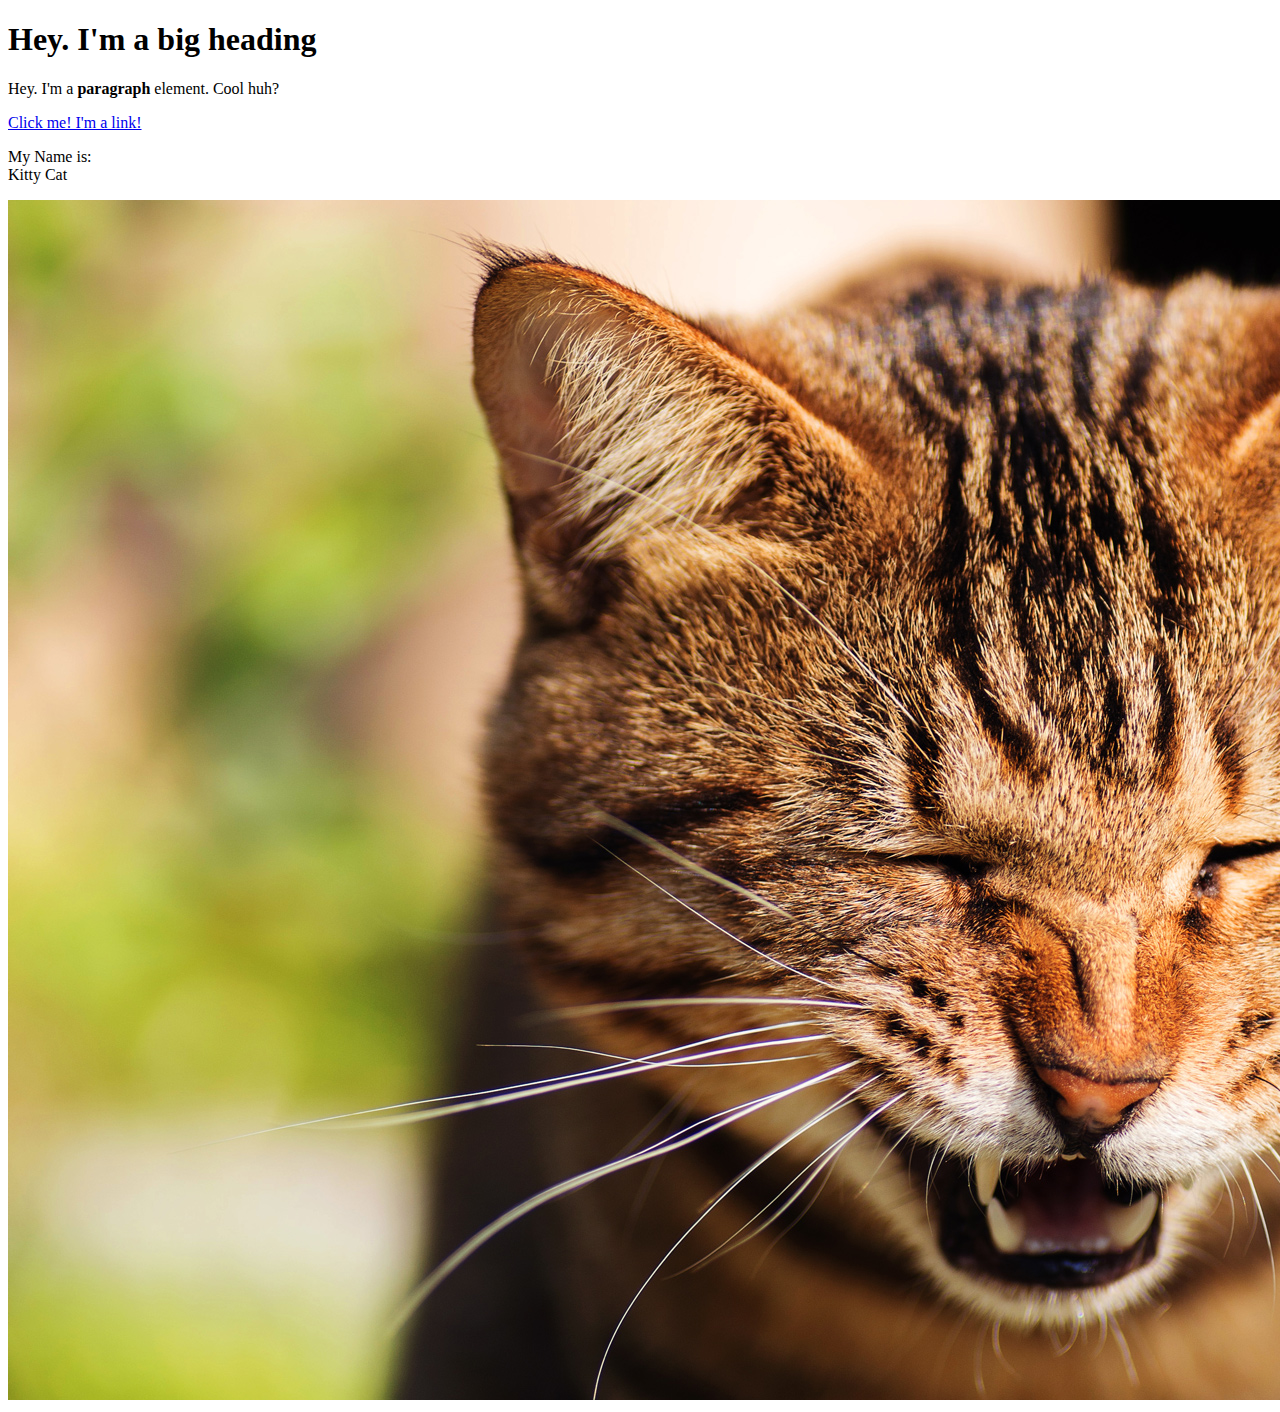
<file: test.html>
<!DOCTYPE html>
<html>
<head>
	<title>Test Page</title>
</head>
<body>

<h1>Hey. I'm a big heading</h1>
<p>Hey. I'm a <b>paragraph</b> element. Cool huh?</p>
<a href="https://www.google.com" target="_blank" title="Let's go to google">Click me! I'm a link!</a>
<p> My Name is:<br>
Kitty Cat </p>

<img src="img/cat.jpg">

</body>
</html>
</file>
